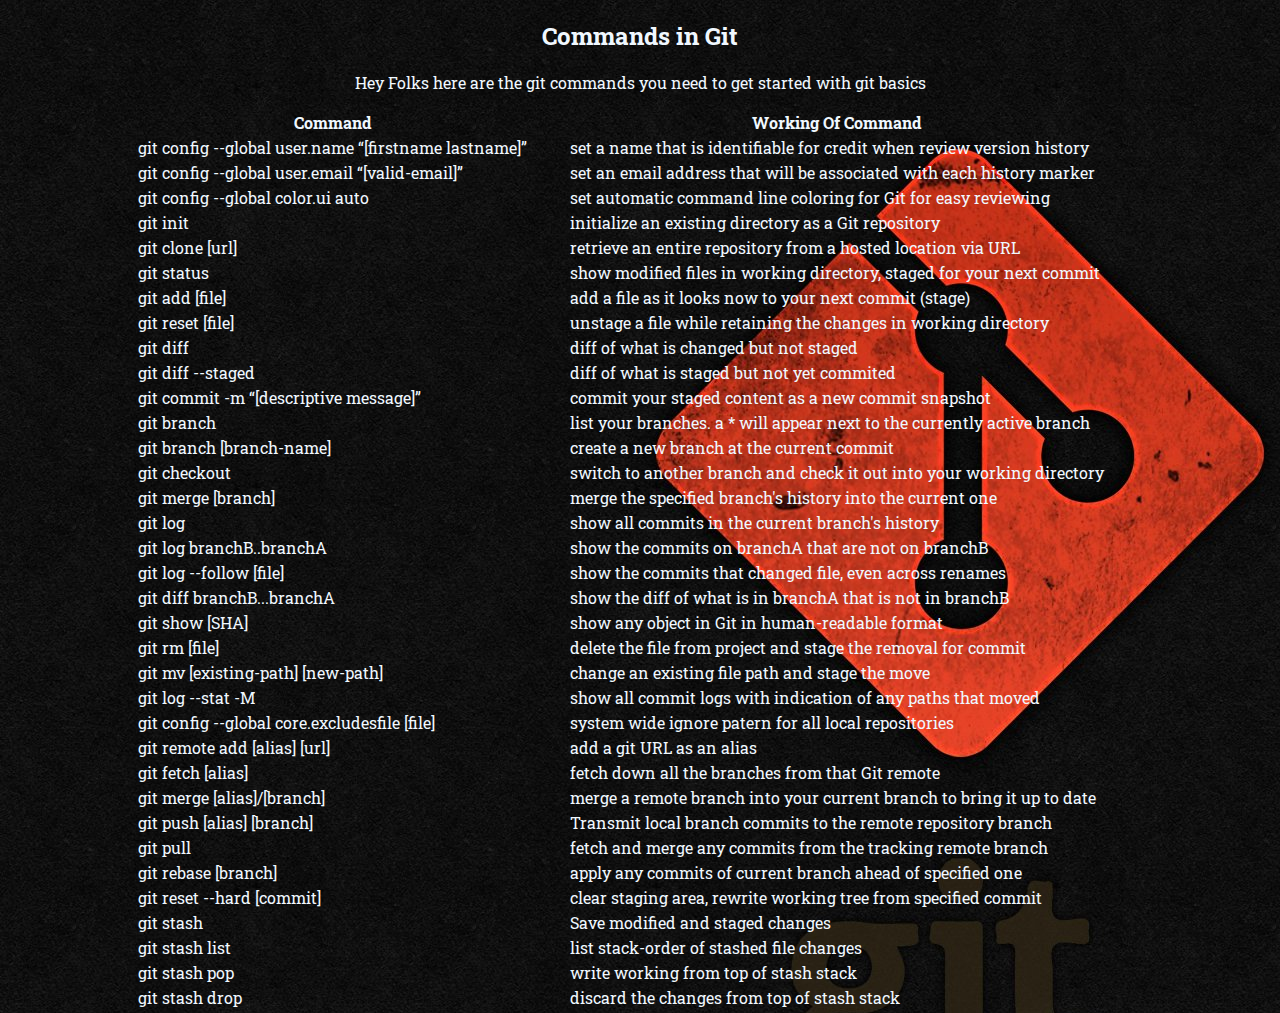
<file: commands.html>
<!DOCTYPE html>
<html>
  <link rel="stylesheet" href="stylesheet.css">  
  <link rel="preconnect" href="https://fonts.googleapis.com">
<link rel="preconnect" href="https://fonts.gstatic.com" crossorigin>
<link href="https://fonts.googleapis.com/css2?family=Roboto+Slab:wght@400;500&display=swap" rel="stylesheet">

    
 <head>
    <title>Git Commands </title>
    <h2 class="header">Commands in Git</h2>
    <p align="center">Hey Folks here are the git commands you need to get started with git basics</p>
 </head>
    
<body>

   <table>
            <thead >
                <tr >
                    <th class="heading" > Command </th>
                    <th class="heading"> Working of Command</th>
                </tr>
            </thead>
            <tbody>
                <tr>
                <td class="left"> git config --global user.name “[firstname lastname]”</td>
                <td class="right"> set a name that is identifiable for credit when review version history</td>
                </tr>
                <tr>
                    <td class="left"> git config --global user.email “[valid-email]”</td>
                    <td class="right"> set an email address that will be associated with each history marker</td>
                </tr>
                <tr>
                    <td class="left"> git config --global color.ui auto</td>
                    <td class="right"> set automatic command line coloring for Git for easy reviewing</td>
                </tr>
                <tr> 
                    <td class="left"> git init</td>
                    <td class="right"> initialize an existing directory as a Git repository</td>
                </tr>
                <tr>
                    <td class="left"> git clone [url]</td>
                    <td class="right"> retrieve an entire repository from a hosted location via URL</td>
                </tr>
                <tr>
                    <td class="left">git status</td>
                    <td class="right">show modified files in working directory, staged for your next commit</td>
                </tr>
                <tr>
                    <td class="left"> git add [file]</td>
                    <td class="right"> add a file as it looks now to your next commit (stage)</td>
                <tr>
                    <td class="left"> git reset [file]</td>
                    <td class="right"> unstage a file while retaining the changes in working directory</td>
                </tr>    
                <tr>
                    <td class="left"> git diff </td>
                    <td class="right"> diff of what is changed but not staged</td>
                </tr>
                <tr>
                    <td class="left"> git diff --staged </td>
                    <td class="right"> diff of what is staged but not yet commited</td>
                </tr>
                <tr>
                    <td class="left"> git commit -m “[descriptive message]”</td>
                    <td class="right"> commit your staged content as a new commit snapshot </td>
                </tr>         
                <tr>
                    <td class="left">git branch </td>
                    <td class="right">list your branches. a * will appear next to the currently active branch</td>
                </tr>
                <tr>
                    <td class="left">git branch [branch-name]</td>
                    <td class="right">create a new branch at the current commit</td>
                </tr>
                <tr>
                    <td class="left">git checkout</td>
                    <td class="right">switch to another branch and check it out into your working directory</td>
                </tr>
                <tr>
                    <td class="left">git merge [branch]</td>
                    <td class="right">merge the specified branch's history into the current one</td>
                </tr>
                <tr>
                    <td class="left">git log</td>
                    <td class="right">show all commits in the current branch's history</td>
                </tr>
                <tr>
                    <td class="left">git log branchB..branchA</td>
                    <td class="right">show the commits on branchA that are not on branchB</td>
                </tr>
                <tr>
                    <td class="left">git log --follow [file]</td>
                    <td class="right">show the commits that changed file, even across renames</td>
                </tr>
                <tr>
                    <td class="left">git diff branchB...branchA</td>
                    <td class="right">show the diff of what is in branchA that is not in branchB</td>
                </tr>
                <tr>
                    <td class="left">git show [SHA]</td>
                    <td class="right">show any object in Git in human-readable format</td>
                </tr>
                <tr>
                    <td class="left">git rm [file]</td>
                    <td class="right">delete the file from project and stage the removal for commit</td>
                </tr>
                <tr>
                    <td class="left">git mv [existing-path] [new-path]</td>
                    <td class="right">change an existing file path and stage the move</td>
                </tr>
                <tr>
                    <td class="left">git log --stat -M</td>
                    <td class="right">show all commit logs with indication of any paths that moved</td>
                </tr>
                <tr>
                    <td class="left">git config --global core.excludesfile [file]</td>
                    <td class="right">system wide ignore patern for all local repositories</td>
                </tr>
                <tr>
                    <td class="left">git remote add [alias] [url]</td>
                    <td class="right">add a git URL as an alias</td>
                </tr>
                <tr>
                    <td class="left">git fetch [alias]</td>
                    <td class="right">fetch down all the branches from that Git remote</td>
                </tr>
                <tr>
                    <td class="left">git merge [alias]/[branch]</td>
                    <td class="right">merge a remote branch into your current branch to bring it up to date</td>
                </tr>
                <tr>
                    <td class="left">git push [alias] [branch]</td>
                    <td class="right">Transmit local branch commits to the remote repository branch</td>
                   
                </tr>
                <tr>
                    <td class="left">git pull</td>
                    <td class="right">fetch and merge any commits from the tracking remote branch</td>
                </tr>
                <tr>
                    <td class="left">git rebase [branch]</td>
                    <td class="right">apply any commits of current branch ahead of specified one</td>
                </tr>
                <tr>
                    <td class="left">git reset --hard [commit]</td>
                    <td class="right">clear staging area, rewrite working tree from specified commit</td>
                </tr>
                <tr>
                    <td class="left">git stash</td>
                    <td class="right">Save modified and staged changes </td>
                </tr>
                <tr>
                    <td class="left">git stash list</td>
                    <td class="right">list stack-order of stashed file changes</td>
                </tr>
                <tr>
                    <td class="left">git stash pop</td>
                    <td class="right">write working from top of stash stack</td>
                </tr>
                <tr>
                    <td class="left">git stash drop</td>

                    <td class="right">discard the changes from top of stash stack</td>
                </tr>
            </tbody>
        </table>
           
</body>  
    
</html>
</file>
<file: stylesheet.css>
body{
    font-family: 'Roboto Slab', serif;

    margin: 0px auto;
    padding: 0px;
    background: url(img/thumb-1920-430944.jpg);
    color: aliceblue;
}
.heading{

    color: aliceblue;
    text-transform: capitalize;
}
.heading:hover{
    color: bisque;
    text-decoration: underline;
    cursor: pointer;
}
.header{
    text-align: center;
}

.header:hover{
    color: gainsboro;
    cursor: pointer;
    text-decoration: underline;
}
table{
    align-items: center;
    margin: 2px auto;
}
.left {
    text-align: left;
}
.right {
    text-align: left;
    padding: 1px 40px;
}
.left:hover{
    background-color: blanchedalmond;
    color: black;
    cursor: pointer;
}
.right:hover{
    background-color: blanchedalmond;
    color: black;
    cursor: pointer;
}
</file>
